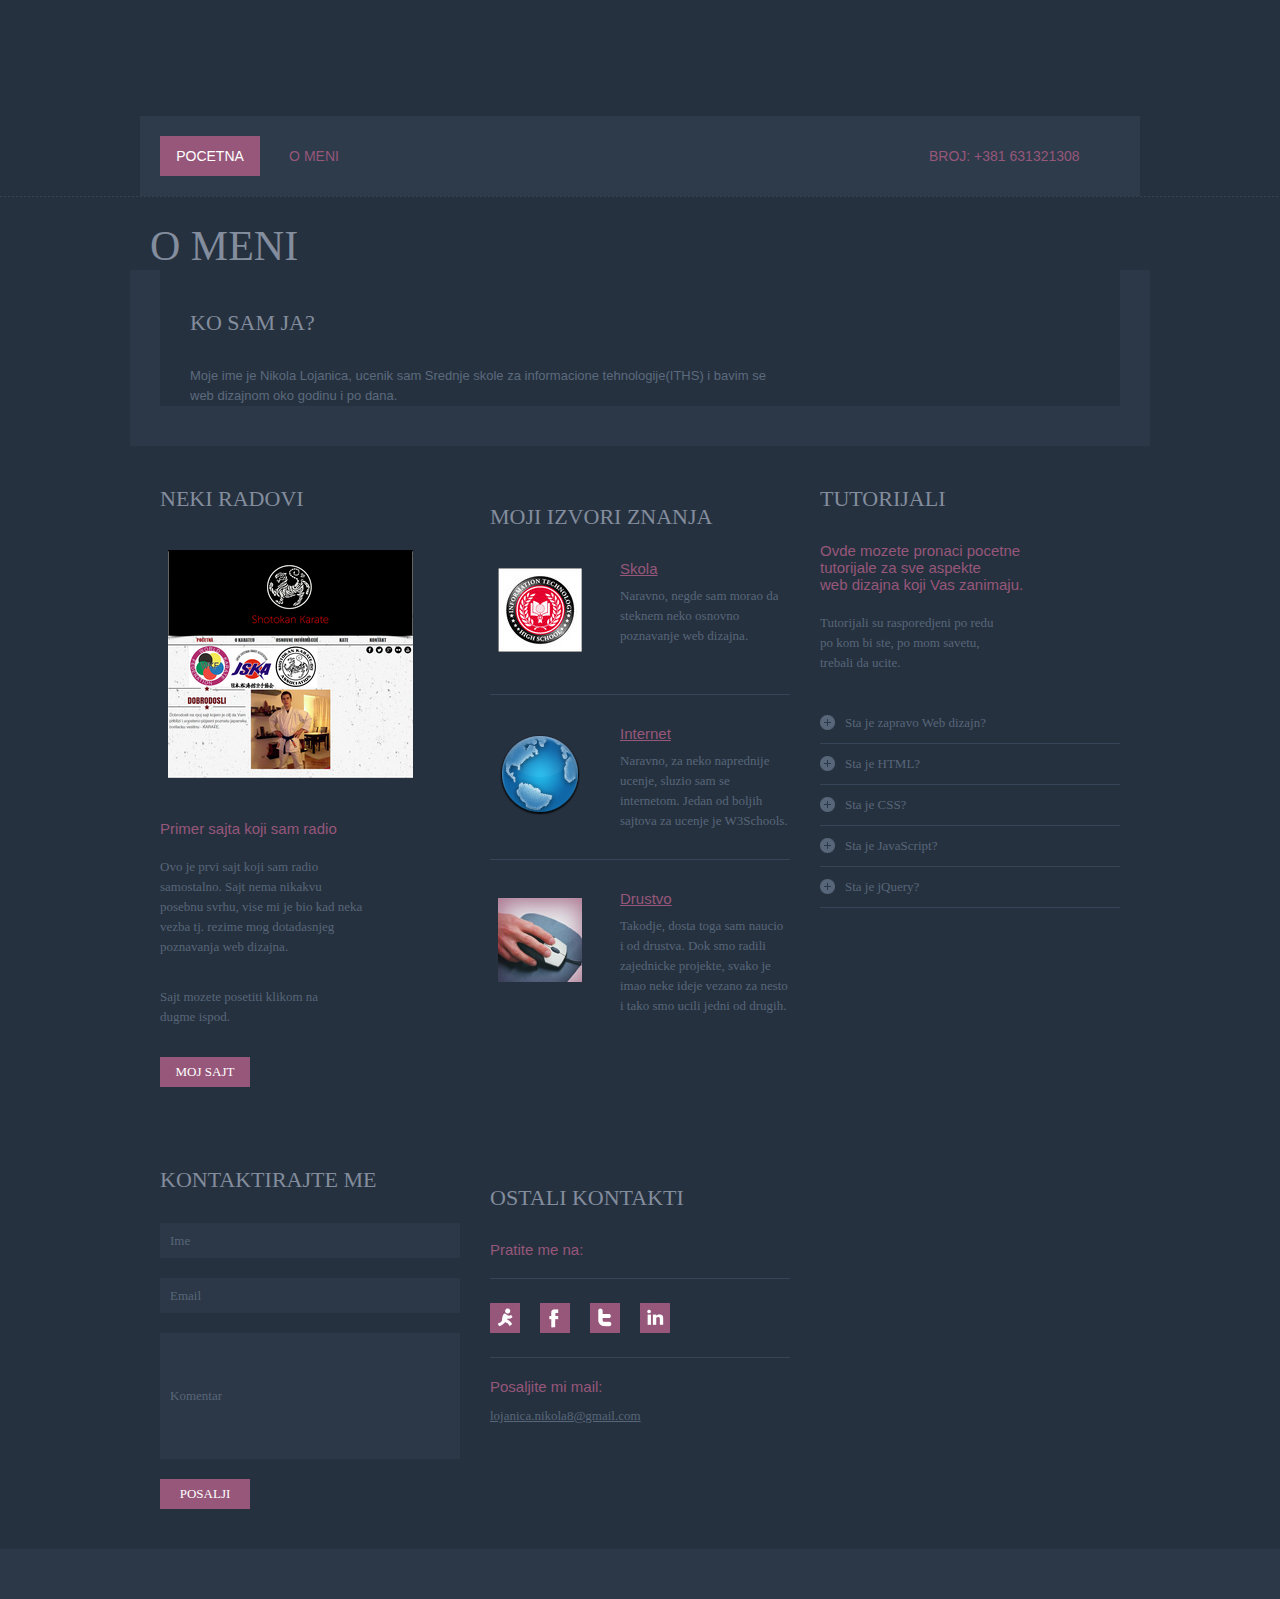
<file: about.html>
<!DOCTYPE html>
<html xmlns="http://www.w3.org/1999/xhtml">
<head>
  <meta name="viewport" content="width=device-width, initial-scale=1.0">
<meta http-equiv="Content-Type" content="text/html; charset=utf-8" />
<title>O meni</title>
<link href="css/styles.css" rel="stylesheet" type="text/css" />
</head>
<body>
<div class="menu-wrapper">
  <div class="menu">
    <ul>
      <li><a href="index.html" class="active">Pocetna</a></li>
      <li><a href="about.html">O meni</a></li>

    </ul>
  </div>
  <div class="call">
    <h1>Broj: +381 631321308</h1>
  </div>
</div>
<!--- menu-wrapper div end -->
<div class="clearing"></div>
<div class="border-bottom"></div>
<div class="logo-wrapper">

  <div class="logo">

    <h1>O meni</h1>
  </div>




<!--- banner wrapper div end -->
<div class="clearing"></div>
<div class="container">
  <div class="page-wrapper">
    <div class="primary-content">
      <div class="panel">
        <div class="title">
          <h1>Ko sam ja?</h1>

        </div>
        <div class="content">
          <p>Moje ime je Nikola Lojanica, ucenik sam Srednje skole za informacione tehnologije(ITHS) i bavim se web dizajnom oko godinu i po dana. <br></p>

        </div>
      </div>
    </div>

    </div>
  </div>
  <div class="panel-wrapper">
    <div class="panel marRight30">
      <div class="title">
        <h1>Neki radovi</h1>
      </div>
      <div class="imgbg">
        <div class="img"><img src="images/lojinsajt.png" max-width="100%"/></div>
      </div>
      <div class="content">
        <h2>Primer sajta koji sam radio</h2>
        <p>Ovo je prvi sajt koji sam radio
          <br>samostalno. Sajt nema nikakvu
          <br>posebnu svrhu, vise mi je bio kad neka
          <br>vezba tj. rezime mog dotadasnjeg
          <br>poznavanja web dizajna. </p>
        <p>Sajt mozete posetiti klikom na
          <br>dugme ispod.</p>
        <div class="button-link"><a href="http://nikola12513.wix.com/karate">Moj sajt</a></div>
      </div>
    </div>
    <div class="panel marRight30">
      <div class="title">
      <br>  <h1>Moji izvori znanja</h1>
      </div>
      <div class="mid-panel">
        <div class="left marRight30">
          <div class="imgbg">
            <div class="img"><img src="images/rsz_ithslogo.jpg"/></div>
          </div>
        </div>
        <div class="right"> <a href="http://www.iths.edu.rs/">Skola</a>
          <p class="padTop10">Naravno, negde sam morao da steknem neko osnovno poznavanje web dizajna.</p>
        </div>
      </div>
      <div class="mid-panel padTop30">
        <div class="left marRight30">
          <div class="imgbg">
            <div class="img"><img src="images/Internet.png"/></div>
          </div>
        </div>
        <div class="right"> <a href="http://www.webopedia.com/TERM/I/Internet.html">Internet</a>
          <p class="padTop10">Naravno, za neko naprednije ucenje, sluzio sam se internetom. Jedan od boljih sajtova za ucenje je W3Schools.</p>
        </div>
      </div>
      <div class="mid-panel padTop30 padBottom28 borderNone">
        <div class="left marRight30">
          <div class="imgbg">
            <div class="img"><img src="images/img-6.jpg"/></div>
          </div>
        </div>
        <div class="right"> <a href="https://www.psychologytoday.com/basics/friends">Drustvo</a>
          <p class="padTop10">Takodje, dosta toga sam naucio i od drustva. Dok smo radili zajednicke projekte, svako je imao neke ideje vezano za nesto i tako smo ucili jedni od drugih.</p>
        </div>
      </div>

    </div>
    <div class="panel">
      <div class="title">
        <h1>Tutorijali</h1>
        <h2>Ovde mozete pronaci pocetne
          <br>tutorijale za sve aspekte
          <br>web dizajna koji Vas zanimaju.</h2>
      </div>
      <div class="content">
        <p>Tutorijali su rasporedjeni po redu
          <br>po kom bi ste, po mom savetu,
          <br>trebali da ucite.</p>
        <div class="right-panel">
          <ul>
            <li><a href="https://www.youtube.com/watch?v=0oNmdNQQv4I">Sta je zapravo Web dizajn?</a></li>
            <li><a href="https://www.youtube.com/watch?v=CKlh1lwe2rY">Sta je HTML?</a></li>
            <li><a href="https://www.youtube.com/watch?v=s7ONvIgOWdM">Sta je CSS?</a></li>
            <li><a href="https://www.youtube.com/watch?v=VB7y0yxZjro">Sta je JavaScript?</a></li>
            <li><a href="https://www.youtube.com/watch?v=U4UZVbQ8md0">Sta je jQuery?</a></li>
            </ul>
        </div>

      </div>
    </div>
  </div>
  <!--- panel wrapper div end -->
</div>
<!--- container div end -->
<div class="clearing"></div>
<div class="panel-wrapper">
  <div class="panel marRight30">
    <div class="title">
      <h1>Kontaktirajte me</h1>
    </div>
    <div class="contact">
      <input type="text" class="contact-input" name="name" id="name" value="Ime"/>
      <input type="text" class="contact-input" name="name" id="name" value="Email"/>
      <input type="text" class="contact-comments" name="name" id="name" value="Komentar"/>
      <div class="button-link"><a href="#">Posalji</a></div>
    </div>
  </div>

  <div class="panel">
    <div class="title">
    <br>  <h1>Ostali kontakti</h1>
      <h2>Pratite me na: </h2>
    </div>
    <div class="social-media">
      <ul>
        <li><a href="http://www.aol.com/"><img src="images/icon-ol.jpg"/></a></li>
        <li><a href="https://www.facebook.com/CetniciSeverCZ"><img src="images/icon-fb.jpg"/></a></li>
        <li><a href="https://twitter.com/MrSummerSanta"><img src="images/icon-twitter.jpg"/></a></li>
        <li><a href="https://www.linkedin.com/"><img src="images/icon-linkdin.jpg"/></a></li>

      </ul>
    </div>
    <h2 class="padBottom10">Posaljite mi mail:</h2>
    <div class="infolinks marginBottom"> <a href="#">lojanica.nikola8@gmail.com</a> </div>
  </div>
</div>
<div class="footer-wrapper">
  <div class="footer">

  </div>
</div>
</body>
</html>
</file>
<file: css/styles.css>
/*-------------------------------------------------
GLOBALS CLASSES
-------------------------------------------------*/
*{margin:0; padding:0; font-family:"Trebuchet MS";}
body{background:#26313f;}

p {font-family:"Trebuchet MS"; color:#576679; font-size:13px; line-height:20px;}
a { text-decoration:none; color:#576679;}
a:hover { text-decoration:none; color:#96577a;}
ul li { list-style:none; outline:none;}
img { border:none; }
img { border:none;}
h1{font-family:"Trebuchet MS"; color:#838d9d; font-size:22px; font-weight:normal; text-transform:uppercase;}
h2{font-family: 'Open Sans', sans-serif; font-size:15px; color:#96577a; font-weight:normal;}

/*-------------------------------------------------
CSS TWEAKS
-------------------------------------------------*/
.clearing { clear:both;}
.fltLeft { float:left;}
.flrRight { float:right;}
.marbottom30{margin-bottom:30px;}
.marLeft10 { margin-left:10px;}
.marLeft30 { margin-left:30px;}
.marLeft40 { margin-left:40px;}
.marRight30 { margin-right:30px;}
.marRight40 { margin-right:40px;}
.marginTop { margin-top:43px;}
.marginBottom { margin-bottom:60px;}
.marginBottom20{ margin-bottom:20px;}
.padTop { padding-top:20px;}
.padTop30 { padding-top:30px;}
.padBottom { padding-bottom:20px;}
.padBottom10 {padding-bottom:10px;}
.padBottom28 { padding-bottom:28px;}
.padTop1 { padding-bottom:1px;}
.padTop10 { padding-top:8px;}
.wid960{ width:960px !important; }


/*-------------------------------------------------
HEADER CLASSES
-------------------------------------------------*/
.menu-wrapper{width:1000px; margin:0 auto; margin-top:116px; background:#2e3b4b; overflow:hidden;}
.menu{width:534px; float:left; margin-top:20px; margin-left:20px; margin-bottom:20px}
.menu ul li{float:left; width:100px; margin-right:4px;}
.menu ul li a{width:100px; height:40px; line-height:40px; display:block; font-family: 'Open Sans', sans-serif; font-size:14px; color:#96577a; text-align:center; text-transform:uppercase;}
.menu ul li a:hover{background:#96577a; color:#ffffff; width:100px; height:40px;}
.menu ul li a.active{background:#96577a; color:#ffffff; width:100px; height:40px;}

.call{width:194px; float:right; margin-right:17px;}
.call h1{font-family: 'Open Sans', sans-serif; font-size:14px; color:#96577a; text-transform:uppercase; line-height:80px;}
.call h1 span{font-family: 'Open Sans', sans-serif; color:#838d9d; }

.border-bottom{width:100%; background:url(../images/dotted-line.jpg) repeat-x; height:1px;}

.logo-wrapper{width:1020px; margin:0 auto; overflow:hidden;}
.leftshadow{width:10px; float:left;}
.rightshadow{width:10px; float:right;}
.logo{width:1000px; float:left;}
.logo h1{font-family:"Trebuchet MS"; font-size:42px; color:#838d9d; text-transform:uppercase; padding-left:20px; padding-top:25px;}

/*-------------------------------------------------
BANNER CLASSES
-------------------------------------------------*/
.banner-wrapper{width:1020px; margin:0 auto; overflow:hidden; margin-bottom:14px;}
.bannerlef{width:10px; float:left;}
.bannerright{width:10px; float:right;}
.banner-container{width:1000px; float:left;}
.banner{width:960px; height:370px; background:url(../images/img-1.jpg) no-repeat; margin:0 auto;}
.banner-shadow{width:960px; margin:0 auto;}
.banner-content{width:560px; margin:0 auto; padding-top:70px;}
.banner-content h1{font-family:"Trebuchet MS"; font-size:49px; color:#ffffff; text-align:center;}
.banner-content h2{font-family:"Trebuchet MS"; font-size:20px; color:#ffffff; text-align:center; text-transform:lowercase; padding-bottom:42px; }
.banner-content a{display:block; width:200px; height:54px; line-height:54px; background:#96577a; font-family:"Trebuchet MS"; font-size:29px; color:#ffffff; text-align:center; text-transform:uppercase; margin-top:50px; margin:0 auto;}
.banner-content a:hover{background:#26313f; color:#838d9d;}

/*-------------------------------------------------
GENERAL CLASSES
-------------------------------------------------*/
.panel {overflow:hidden;}
.title {}
.content { overflow:hidden; font-size:13px;}
.button-link{ }
.button-link a{font-family: "Trebuchet MS"; text-transform:uppercase; font-size:13px; text-align:center; color:#ffffff; background:#96577a; width:90px; height:30px; line-height:30px; display:block;}
.button-link a:hover{color:#000000; background:#838d9d;}
.container{width:100%; overflow:hidden; background:#2c3847; padding-bottom:40px;}
/*-------------------------------------------------
LAYOUT CLASSS
-------------------------------------------------*/
.page-wrapper { width:960px; margin:0 auto;  overflow:hidden; background:#26313f; padding-top:40px;}
.primary-content {float:left; width:600px; overflow:hidden; margin-left:30px;}
.sidebar { float:left; width:300px; overflow:hidden;}

/*-------------------------------------------------
PRIMARY CONTENT CLASSS
-------------------------------------------------*/
.primary-content .panel {}
.primary-content .title { width:100%;}
.primary-content .title h1{}
.primary-content .content p{font-family: 'Open Sans', sans-serif; color:#5b6a7d; line-height:20px; padding-top:30px;}
.primary-content .button-link{padding-top:35px; padding-bottom:40px;}

/*-------------------------------------------------
SIDEBAR CLASSS
-------------------------------------------------*/
.sidebar .panel{width:270px; height:190px; background:#576679; margin-left:30px;}
.sidebar .img{width:254px; height:174px; padding:8px;}

/*-------------------------------------------------
PANEL CLASSS
-------------------------------------------------*/
.panel-wrapper { width:960px; margin:0 auto; overflow:hidden; margin-top:40px; margin-bottom:40px;}
.panel-wrapper .panel{float:left; width:300px;}
.panel-wrapper .title{}
.panel-wrapper .title h1{padding-bottom:30px;}
.panel-wrapper .title h2{font-size:15px; padding-bottom:20px; font-weight:normal;}
.panel-wrapper .imgbg{background:#26313f; margin-bottom:30px;}
.panel-wrapper .img{padding:8px;}
.panel-wrapper .content p{padding-bottom:30px; line-height:20px;}
.panel-wrapper .content h2{padding-bottom:20px;}

.mid-panel{width:100%; overflow:hidden; border-bottom:1px solid #364658;}
.mid-panel .left{width:100px; float:left;}
.mid-panel .right{width:170px; float:left;}
.mid-panel.borderNone{border-bottom:none;}
.mid-panel .right a{font-family: 'Open Sans', sans-serif; font-size:15px; color:#96577a; text-decoration:underline;}
.mid-panel .right a:hover{color:#576679;}

.right-panel{width:100%; overflow:hidden; padding-bottom:43px;}
.right-panel ul li{display:block; border-bottom:1px solid #364658; height:40px; line-height:40px;}
.right-panel ul li a{ont-family:"Trebuchet MS"; color:#576679; font-size:13px; text-decoration:none; background:url(../images/icon-circle.png) no-repeat; padding-left:25px;}
.right-panel ul li a:hover{color:#96577a;}
.right-panel ul li.borderNone{border-bottom:none;}

.contact{width:100%;}
.contact-input{width:100%; height:35px; background:#2c3847; padding-left:10px; font-family:"Trebuchet MS"; font-size:13px; color:#576679; border:none; margin-bottom:20px;}
.contact-comments{width:100%; height:126px; background:#2c3847; padding-left:10px; font-family:"Trebuchet MS"; font-size:13px; color:#576679;  border:none; margin-bottom:20px;}

.midcontent{width:300px; overflow:hidden;}
.midcontentlink{width:130px; float:left;}
.midcontentlink ul li{display:block; border-bottom:1px solid #364658; }
.midcontentlink ul li a{color:#576679; font-family:'Open Sans', sans-serif; font-size:13px; line-height:40px;}
.midcontentlink ul li a:hover{color:#96577a;}
.midcontentlink ul li.borderNone{border-bottom:none;}
.social-media{width:300px; border-top:1px solid #364658; border-bottom:1px solid #364658; height:78px; margin-bottom:20px;}
.social-media ul li{float:left; height:40px; margin-right:20px; margin-top:24px;}
.infolinks a{text-decoration:underline; line-height:21px; font-size:13px;}
/*-------------------------------------------------
LEFT COLUM CLASSS
-------------------------------------------------*/
.left-colum{width:260px; margin-right:30px; float:left;}
.left-colum .panel{  width:260px; overflow:hidden;}
.left-colum .mid-panel{}

/*-------------------------------------------------
RIGHT COLUM CLASSS
-------------------------------------------------*/
.right-colum{width:600px; margin-right:30px; float:right;}
.right-colum .panel{  width:600px; overflow:hidden;}
.right-colum .panel{}
.right-colum .panel .content{ overflow:hidden;}
.right-colum .panel .content img{float:left; margin-right:20px;}
.right-colum .panel .content p{}
/*-------------------------------------------------
PORTFOLIO CLASSES
-------------------------------------------------*/

.portfolio { overflow:hidden; width:600px; margin:0 auto;}
.portfolio .title h2{ font-size:14px; font-weight:normal;padding-bottom:20px; margin-bottom:30px; padding-top:10px;}
.portfolio .panel { width:278px; border:none;  background:#26313f; float:left; margin-bottom:30px; }
.portfolio .panel .content { padding:10px; padding-bottom:20px;}
.portfolio .panel .content p{ padding-bottom:20px;}
.portfolio .panel .content p span{ padding-bottom:10px; border-bottom: 1px solid #333f4e;  color:#96577a; display:block; font-size:14px;}
.portfolio .panel .content a {background:#96577a; padding:7px; text-decoration:none; font-family:"Trebuchet MS"; color:#ffffff; font-weight:normal; font-size:13px;}
.portfolio .panel .content a:hover { background:#576679;}
.portfolio .panel .content img{ padding-bottom:10px;}


/*-------------------------------------------------
CONTACT FORM CLASSS
-------------------------------------------------*/

.contact-form { padding:30px;float:left; width:550px; overflow:hidden;}
.contact-form label {display: block; padding:10px 0 10px 0;}
.contact-form label span {display: block; color:#576679;font-size:14px; float:left; width:80px; text-align:left; padding:5px 20px 0 0;}
.contact-form .input_text {padding:10px 10px;width:420px;background:#838d9d;border:none; color:#576679;}
.contact-form .message{padding:10px 10px;width:420px; background:#838d9d; border:none;overflow:hidden;height:150px; color:#576679; font-size:14px;}
.contact-form .button{padding:8px;background:#96577a;text-transform:uppercase;font-family:"Trebuchet MS"; color:#fff;border:0px solid;margin-left:100px;margin-top:20px;}

.address { padding:30px; float:left; width:520px;}
.address .panel { border-bottom:none; color:#9b9e9a; background:none; float:left; margin-bottom:30px; padding:0px; width:260px;}
.address .panel .title h1 {  color:#96577a; padding-bottom:10px;}
.address .panel .content p{border-bottom:none; overflow:hidden; padding-bottom:0px;}
.address .panel .content p span { color:#576679;}
.address .panel .content p a{color:#96577a; text-decoration:none;}
.address .panel .content p a:hover{color:#282623;}


/*-------------------------------------------------
FOOTER CLASSS
-------------------------------------------------*/
.footer-wrapper{width:100%; background:#2c3847; overflow:hidden;}
.footer{width:960px; margin:0 auto; margin-top:50px;}
.footer p{ text-align:center; padding-bottom:50px;}

@media  screen
and (max-width: 640px) {

.call{
  width: 950px;
}
.logo-wrapper{
  width:500px;
}
.logo{
  width: 500px;
}
.leftshadow{
  display: none;
}
.rightshadow{
  display:none;
}
.banner-container{
  width: 500px;
  float: left;
}
.banner-wrapper{
  width: 500px;
}
.banner{
  width: 500px;
  height: 370px;
  background: url(/images/img-1.jpg)no=repeat;margin:0 auto;
}
.content{
  width: 450px;
}
.title{
  width: 500px;
}
.content2{
  width: 450px;
}
.panel-wrapper{
  width: 75%;
}


}
</file>
